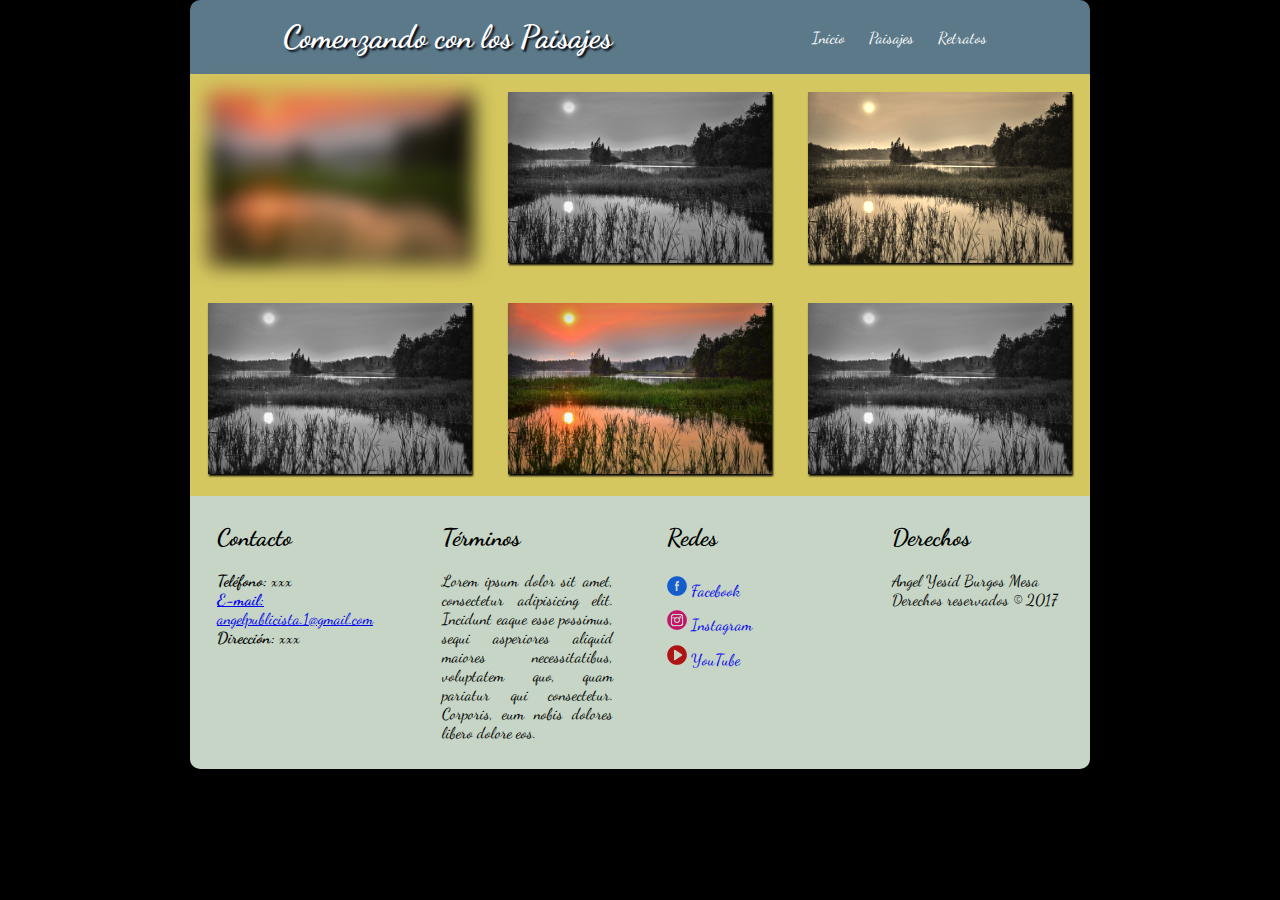
<file: paginas/paisajes.html>
<!DOCTYPE html>
<html lang="en">
<head>
	<meta charset="UTF-8">
	<meta name="viewport" content="width=device-width, user-scalable=no, initial-scale=1.0, maximum-scale=1.0, minimum-scale=1.0">
	<link rel="stylesheet" href="../css/estilos.css">
	<link href="https://fonts.googleapis.com/css?family=Dancing+Script" rel="stylesheet"> 
	<title>Comenzando con la fotografía</title>
</head>
<body>
	<div class="contenido">
		<header>
			<h1 id="titulo">Comenzando con los Paisajes</h1>
			<nav id="menu-principal">
				<ul>
					<li><a href="../index.html">Inicio</a></li>
					<li><a href="paisajes.html">Paisajes</a></li>
					<li><a href="retratos.html">Retratos</a></li>
				</ul>
			</nav>
		</header>
		<main>
			<section class="galeria">
				<div class="col">
					<div class="caja-galeria"><img src="../img/sunset.jpg" alt="" class="img1"></div>
					<div class="caja-galeria"><img src="../img/sunset.jpg" alt="" class="img2"></div>
					<div class="caja-galeria"><img src="../img/sunset.jpg" alt="" class="img3"></div>
				</div>
				<div class="col">
					<div class="caja-galeria"><img src="../img/sunset.jpg" alt="" class="img4"></div>
					<div class="caja-galeria"><img src="../img/sunset.jpg" alt="" class="img5"></div>
					<div class="caja-galeria"><img src="../img/sunset.jpg" alt="" class="img6"></div>
				</div>
			</section>
		</main>
		<footer>
			<div id="contacto" class="columna">
				<h2>Contacto</h2><br>
				<p><strong>Teléfono:</strong> xxx</p>
				<p><a href="mailto:angelpublicista.1@gmail.com"><strong>E-mail:</strong> angelpublicista.1@gmail.com</a></p>
				<p><strong>Dirección:</strong> xxx</p>
			</div>
			<div id="terminos" class="columna">
				<h2>Términos</h2><br>
				<p>Lorem ipsum dolor sit amet, consectetur adipisicing elit. Incidunt eaque esse possimus, sequi asperiores aliquid maiores necessitatibus, voluptatem quo, quam pariatur qui consectetur. Corporis, eum nobis dolores libero dolore eos.</p>
			</div>
			<div id="redes" class="columna">
				<h2>Redes</h2><br>
				<p><img src="../img/facebook.png" alt=""><a href="#"> Facebook</a></p>
				<p><img src="../img/instagram.png" alt=""><a href="#"> Instagram</a></p>
				<p><img src="../img/youtube.png" alt=""><a href="#"> YouTube</a></p>	
			</div>
			<div id="derechos" class="columna">
				<h2>Derechos</h2><br>
				<p>Angel Yesid Burgos Mesa</p>
				<p>Derechos reservados © 2017</p>
			</div>
		</footer>
	</div>
</body>
</html>
</file>
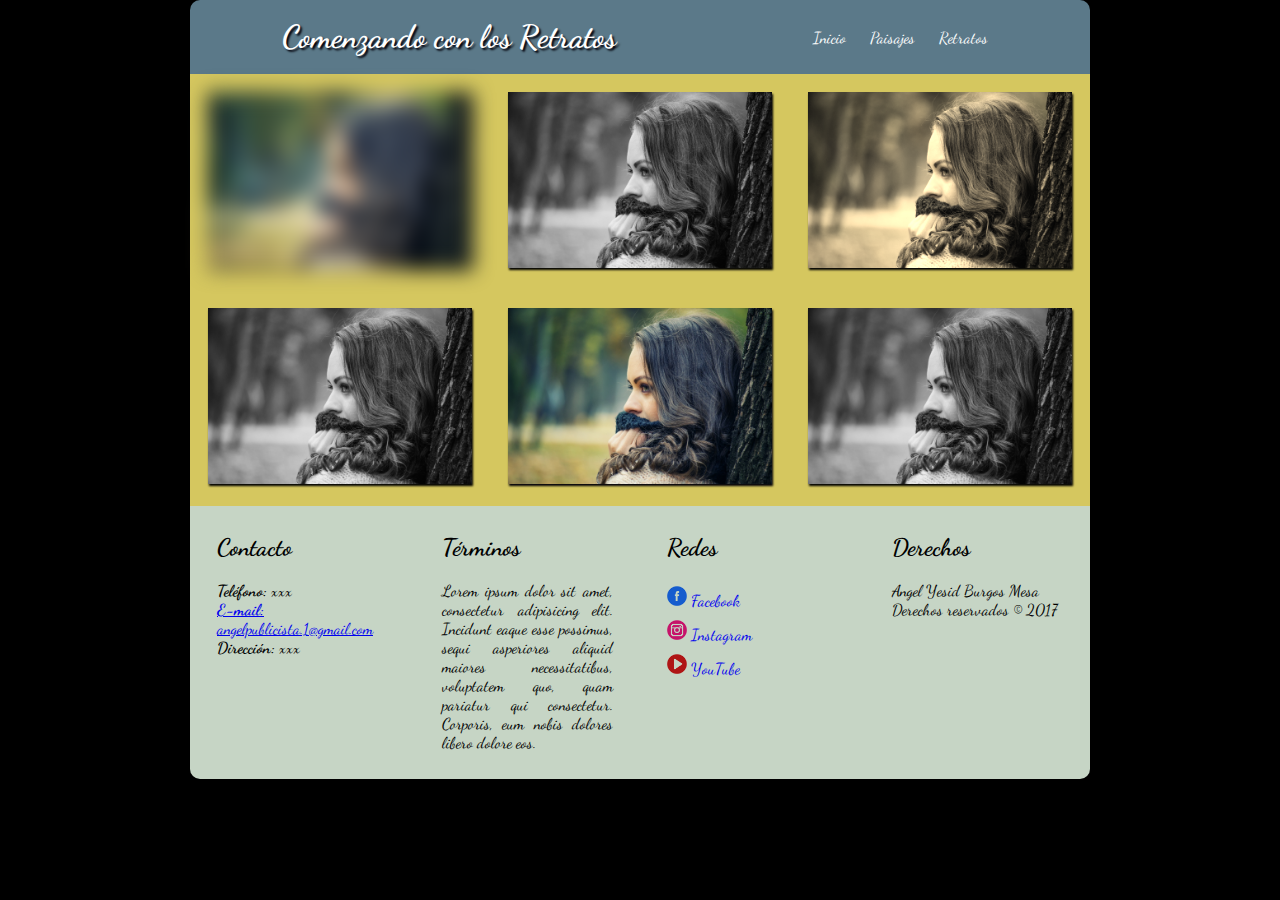
<file: paginas/retratos.html>
<!DOCTYPE html>
<html lang="en">
<head>
	<meta charset="UTF-8">
	<meta name="viewport" content="width=device-width, user-scalable=no, initial-scale=1.0, maximum-scale=1.0, minimum-scale=1.0">
	<link rel="stylesheet" href="../css/estilos.css">
	<link href="https://fonts.googleapis.com/css?family=Dancing+Script" rel="stylesheet"> 
	<title>Comenzando con la fotografía</title>
</head>
<body>
	<div class="contenido">
		<header>
			<h1 id="titulo">Comenzando con los Retratos</h1>
			<nav id="menu-principal">
				<ul>
					<li><a href="../index.html">Inicio</a></li>
					<li><a href="paisajes.html">Paisajes</a></li>
					<li><a href="retratos.html">Retratos</a></li>
				</ul>
			</nav>
		</header>
		<main>
			<section class="galeria">
				<div class="col">
					<div class="caja-galeria"><img src="../img/retrato.jpg" alt="" class="img1"></div>
					<div class="caja-galeria"><img src="../img/retrato.jpg" alt="" class="img2"></div>
					<div class="caja-galeria"><img src="../img/retrato.jpg" alt="" class="img3"></div>
				</div>
				<div class="col">
					<div class="caja-galeria"><img src="../img/retrato.jpg" alt="" class="img4"></div>
					<div class="caja-galeria"><img src="../img/retrato.jpg" alt="" class="img5"></div>
					<div class="caja-galeria"><img src="../img/retrato.jpg" alt="" class="img6"></div>
				</div>
			</section>
		</main>
		<footer>
			<div id="contacto" class="columna">
				<h2>Contacto</h2><br>
				<p><strong>Teléfono:</strong> xxx</p>
				<p><a href="mailto:angelpublicista.1@gmail.com"><strong>E-mail:</strong> angelpublicista.1@gmail.com</a></p>
				<p><strong>Dirección:</strong> xxx</p>
			</div>
			<div id="terminos" class="columna">
				<h2>Términos</h2><br>
				<p>Lorem ipsum dolor sit amet, consectetur adipisicing elit. Incidunt eaque esse possimus, sequi asperiores aliquid maiores necessitatibus, voluptatem quo, quam pariatur qui consectetur. Corporis, eum nobis dolores libero dolore eos.</p>
			</div>
			<div id="redes" class="columna">
				<h2>Redes</h2><br>
				<p><img src="../img/facebook.png" alt=""><a href="#"> Facebook</a></p>
				<p><img src="../img/instagram.png" alt=""><a href="#"> Instagram</a></p>
				<p><img src="../img/youtube.png" alt=""><a href="#"> YouTube</a></p>	
			</div>
			<div id="derechos" class="columna">
				<h2>Derechos</h2><br>
				<p>Angel Yesid Burgos Mesa</p>
				<p>Derechos reservados © 2017</p>
			</div>
		</footer>
	</div>
</body>
</html>
</file>
<file: css/estilos.css>
* {
	font-family: 'Dancing Script', cursive;
	margin:0;
}
img {
	width: 100%;
	box-shadow: 1px 2px 2px #02010a
}

body {
	background-color: #000;
}


	.imagen-secundaria {
		background-color: #d5c75f;
	}

	.imagen-secundaria img {
		transition: all 1s;
	}
	
	#paisajes img:hover{
		transform: rotate(10deg);
	}

	#retratos img:hover{
		transform: translate(20px, -5px);
	}

	.caja-imagen {
		margin: 3%;
	}

	footer {
		text-align: justify;
	}

	#redes img {
		width: 20px;
		box-shadow: none;
	}

	#redes a:hover {
	color: #000;
	}

	.galeria {
		background-color: #d5c75f;
	}

	.caja-galeria {
		margin: 3%;
	}

	.img1 {
		-webkit-filter: blur(10px);
		filter: blur(10px);
	}

	.img2, .img4, .img6 {
		-webkit-filter: grayscale(100%);
		filter: grayscale(100%);
	}

	.img3 {
		-webkit-filter: sepia(90%);
		filter: sepia(90%);
	}

header {
	color: #fff;
	background-color: #5b7989;
	width: 96%;
	display: flex;
	flex-flow: row wrap;
	border-radius: 10px 10px 0px 0px;
	padding: 2%;
	animation: slidein 1s;

}

@-webkit-keyframes slidein {
	0%{
		margin-top: 150%;
	}

	60%{
		margin-top: -5%;
	}

	100%{
		margin-top: 0%;
	}
}

header h1{
	flex-grow: 5;
	text-shadow: 2px 2px 2px #02010a;
	text-align: center;
}

nav {
	flex-grow: 5;
	margin-top: 10px;
	text-align: center;
}

nav ul li{
	display: inline;
	padding: 0 10px;
}

nav ul li a{
	text-decoration: none;
	color: #fff;
}

nav ul li a:hover {
	text-decoration: underline;
}

.imagen-central {
	background-color: #82c3a6;
	padding: 3%;
	
}

footer {
	background-color: #C6d5c5;
	border-radius: 0px 0px 10px 10px;
}

.columna {
	padding: 3%;
}

#redes ul{
	list-style: none;
}

#redes li{
	list-style: none;
	padding: 4%;
}

#redes p{
	padding: 3% 0;
}

#redes a{
	text-decoration: none;
}

@media (min-width: 720px) {
	.contenido {
	max-width: 900px;
	margin: auto;

	}

	.imagen-secundaria {
	display: flex;
	flex-direction: row;

}

	.imagen-secundaria img{
		height: 100%;
	}

	.caja-imagen {
		width: 50%;
		height: 300px;
	}

	footer {
		display: flex;
		flex-direction: row;
	}

	footer .columna {
		width: 33.3%;
	}

	.col {
		display: flex;
		flex-direction: row;
	}
	
	.caja-galeria {
		width: 33.3%;
		margin: 2%;
	}

	
}


@media (max-width: 420px) {

	header {
		display: flex;
		flex-flow: column;
	}

	main {
		height: 100%;
	}

	footer {
		display: flex;
		flex-direction: column;
	}

	.imagen-secundaria {
		display: flex;
		flex-direction: column;
	}

	.galeria {
		display: flex;
		flex-direction: column;
	}
}
</file>
